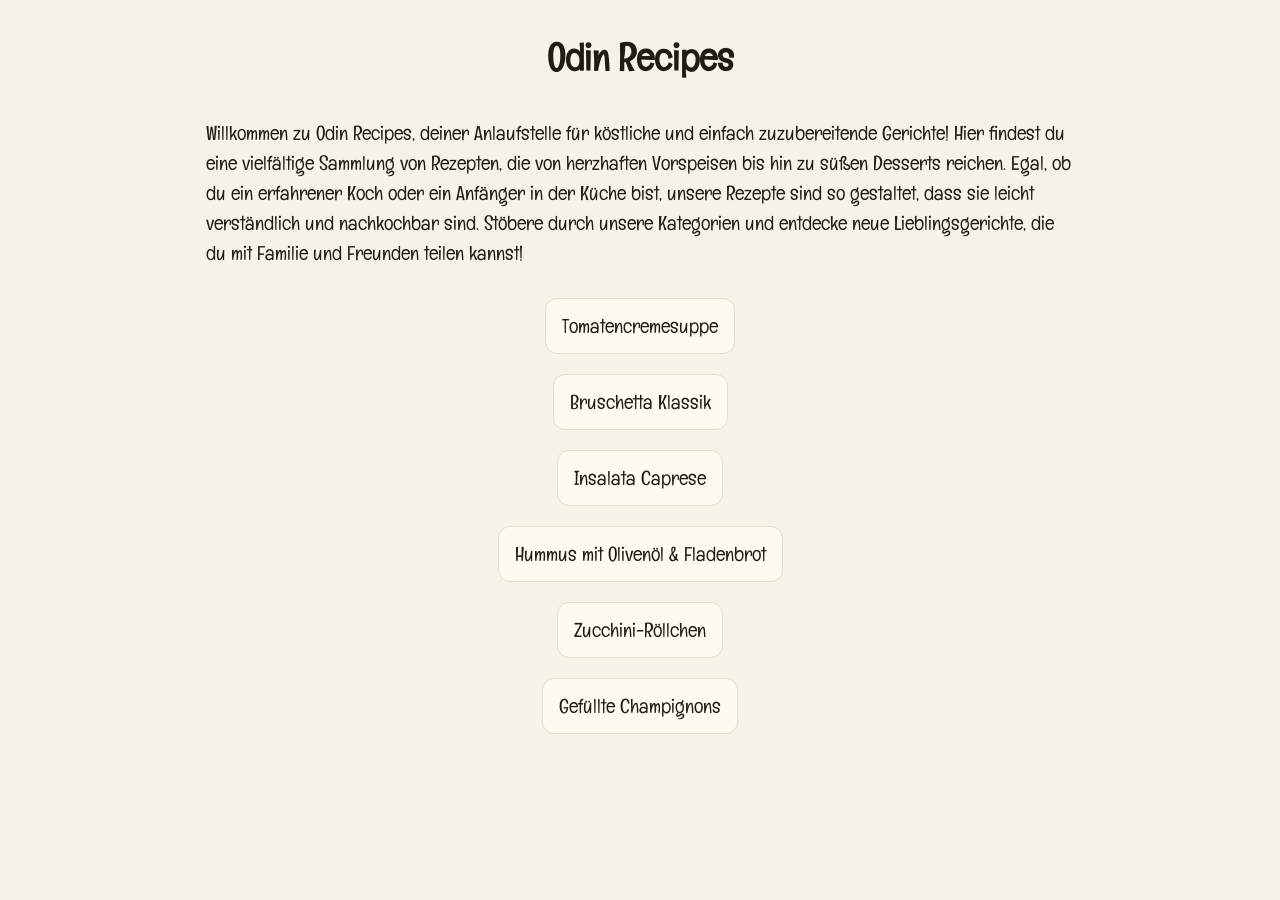
<file: index.html>
<!DOCTYPE html>
<html lang="de">
<head>
    <meta charset="UTF-8">
    <meta name="viewport" content="width=device-width, initial-scale=1.0">
    <title>Odin-recipes</title>
    <link rel="stylesheet" href="style.css">
    <link rel="stylesheet" href="index-style.css">
    <link rel="preconnect" href="https://fonts.googleapis.com">
<link rel="preconnect" href="https://fonts.gstatic.com" crossorigin>
<link href="https://fonts.googleapis.com/css2?family=Cause:wght@100..900&family=Englebert&display=swap" rel="stylesheet">
</head>
<body>

    <h1>Odin Recipes</h1>
    <p>Willkommen zu Odin Recipes, deiner Anlaufstelle für köstliche und einfach zuzubereitende Gerichte! Hier findest du eine vielfältige Sammlung von Rezepten, die von herzhaften Vorspeisen bis hin zu süßen Desserts reichen. Egal, ob du ein erfahrener Koch oder ein Anfänger in der Küche bist, unsere Rezepte sind so gestaltet, dass sie leicht verständlich und nachkochbar sind. Stöbere durch unsere Kategorien und entdecke neue Lieblingsgerichte, die du mit Familie und Freunden teilen kannst!</p>

   <a href="/recipes/Tomatencremesuppe.html">Tomatencremesuppe</a>
    <a href="/recipes/BruschettaKlassik.html">Bruschetta Klassik</a>
    <a href="/recipes/InsalataCaprese.html">Insalata Caprese</a>
    <a href="/recipes/Hummus.html">Hummus mit Olivenöl & Fladenbrot</a>
    <a href="/recipes/Zucchini-Röllchen.html">Zucchini-Röllchen</a>
    <a href="/recipes/GefüllteChampignons.html">Gefüllte Champignons</a>
</body>
</html>
</file>
<file: style.css>
body{
    margin: 0;
    padding: 24px 16px 40px;
    font-size: 20px;
    font-family: "Englebert", cursive;
    background-color: #f5f5f5;
    display: flex;
    flex-direction: column;
    align-items: center;
}

h1{
    margin-bottom: 16px;
}

h2{
    margin-top: 24px;
    margin-bottom: 8px;
}

p{
    line-height: 1.5;
}

ul,
ol{
    line-height: 1.6;
    padding-left: 22px;
}

img{
    max-width: 60%;
    height: auto;
    border-radius: 16px;
}

a{
    display: inline-block;
    text-decoration: none;
    color: #000000;
    border: 1px solid #000000;
    border-radius: 8px;
    padding: 8px 16px;
    margin-bottom: 16px;
}

a:hover{
    color: #ff6347;
}
</file>
<file: index-style.css>
* {
	box-sizing: border-box;
}

body {
	margin: 0;
	padding: 32px 16px 48px;
	font-family: "Englebert", cursive;
	color: #1f1c16;
	background: #f7f2e8;
	max-width: 900px;
	margin-left: auto;
	margin-right: auto;
}

h1 {
	font-size: 2.4rem;
	margin: 0 0 16px;
	text-align: center;
}

a {
	display: block;
	text-decoration: none;
	color: #1f1c16;
	background: #fffaf0;
	border: 1px solid #e6dccb;
	border-radius: 12px;
	padding: 14px 16px;
	margin: 10px 0;
	transition: transform 150ms ease, box-shadow 150ms ease, border-color 150ms ease;
}

a:hover {
	transform: translateY(-2px);
	border-color: #d4a373;
	box-shadow: 0 10px 18px rgba(0, 0, 0, 0.08);
}

a:focus {
	outline: 3px solid #d4a373;
	outline-offset: 2px;
}
</file>
